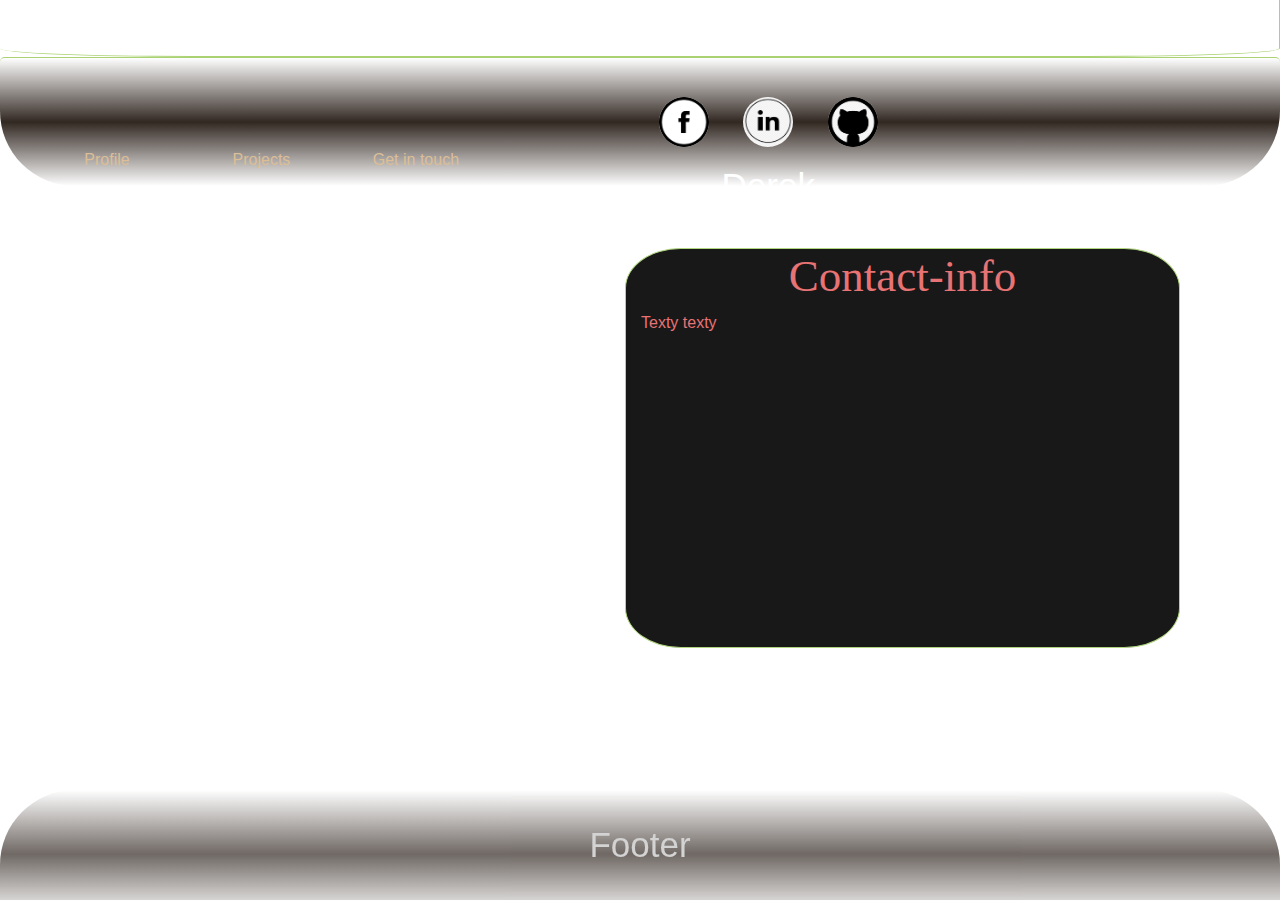
<file: contact.html>
<!DOCTYPE html>
<html lang="en">
<head>
    <meta charset="UTF-8">
    <meta name="viewport" content="width=device-width, initial-scale=1.0">
    <meta http-equiv="X-UA-Compatible" content="ie=edge">
    <title>Derek's Contact Info</title>
    <link rel="stylesheet" href="https://stackpath.bootstrapcdn.com/bootstrap/4.3.1/css/bootstrap.min.css"
    integrity="sha384-ggOyR0iXCbMQv3Xipma34MD+dH/1fQ784/j6cY/iJTQUOhcWr7x9JvoRxT2MZw1T" crossorigin="anonymous">
  <link rel="stylesheet" href="style.css" type="text/css">
</head>
<body>
    <nav class="navbar navbar-expand-lg  navbar-dark">
        <a class="navbar-brand " href="#">Derek's Portfolio</a>
        <button class="navbar-toggler" type="button" data-toggle="collapse" data-target="#navbarSupportedContent"
          aria-controls="navbarSupportedContent" aria-expanded="false" aria-label="Toggle navigation">
          <span class="navbar-toggler-icon"></span>
        </button>
    
        <div class="collapse navbar-collapse" id="navbarSupportedContent">
          <ul class="navbar-nav mr-auto">
            <li class="nav-item active">
              <a class="nav-link" href="#">Link for somethin <span class="sr-only">(current)</span></a>
            </li>
            <li class="nav-item">

            </li>
            <li class="nav-item dropdown">
              <a class="nav-link dropdown-toggle" href="#" id="navbarDropdown" role="button" data-toggle="dropdown"
                aria-haspopup="true" aria-expanded="false">
                Projects
              </a>
              <div class="dropdown-menu" aria-labelledby="navbarDropdown">
                  <a class="dropdown-item" href="index.html">Developer Profile</a>
                  <a class="dropdown-item" href="portfolio.html">Personal Projects</a>
                  <div class="dropdown-divider"></div>
                  <a class="dropdown-item" href="contact.html">Get in touch with Derek</a>
              </div>
            </li>
          </ul>
    
        </div>
      </nav>
    
      <div class="jumbotron intro">
        <div class="row">
          <div class="nav-a" class="col-4">
              <a href="index.html"><button class="nav-buttons">Profile</button></a>
              <a href="portfolio.html"><button class="nav-buttons">Projects</button></a>
              <a href="contact.html"><button class="nav-buttons">Get in touch</button></a>
          </div>
          <div class="col-8">
            <ul class="social-media">
              <li>
                <a href="https://www.facebook.com/derek.miller.9404" target="_blank" class="media-icon" class="fb-icon">
                  <img class="media-icon" src="./images/facebook-icon1.png" alt="icon"></a>
                <a href="https://www.linkedin.com/in/derek-miller-139433185/" target="_blank" class="media-icon">
                  <img class="media-icon" src="./images/Linkedin-icon1.png" alt="icon"></a>
                <a href="http://www.github.com/DerekM84" target="_blank" class="media-icon">
                  <img class="media-icon" src="./images/github-icon.jpg" alt="icon"></a>
              </li>
              <br>
    
              <a href="" target="_blank" ><h1 class="display-4">Derek Miller</h1></a>
          </div>
        </div>
      </div>
    
      </div>
    
      <div  class="center-panel contact-panel container">
          <div class="panel-row row">
            <div class="left-panel col-sm-6"> </div>
            <div class="lower-panel col-sm-6">
      <h1>Contact-info</h1>
      <p> Texty texty </p>
      
            </div>
          </div>
        </div>
    
    
      </div>
    
      <div class="jumbotron lower-jumbo">
        <h1 class="display-3">Footer</h1>
    
    
      </div>
    
    
      <script src="https://code.jquery.com/jquery-3.3.1.slim.min.js"
        integrity="sha384-q8i/X+965DzO0rT7abK41JStQIAqVgRVzpbzo5smXKp4YfRvH+8abtTE1Pi6jizo"
        crossorigin="anonymous"></script>
      <script src="https://cdnjs.cloudflare.com/ajax/libs/popper.js/1.14.7/umd/popper.min.js"
        integrity="sha384-UO2eT0CpHqdSJQ6hJty5KVphtPhzWj9WO1clHTMGa3JDZwrnQq4sF86dIHNDz0W1"
        crossorigin="anonymous"></script>
      <script src="https://stackpath.bootstrapcdn.com/bootstrap/4.3.1/js/bootstrap.min.js"
        integrity="sha384-JjSmVgyd0p3pXB1rRibZUAYoIIy6OrQ6VrjIEaFf/nJGzIxFDsf4x0xIM+B07jRM"
        crossorigin="anonymous"></script>
    
</body>
</html>
</file>
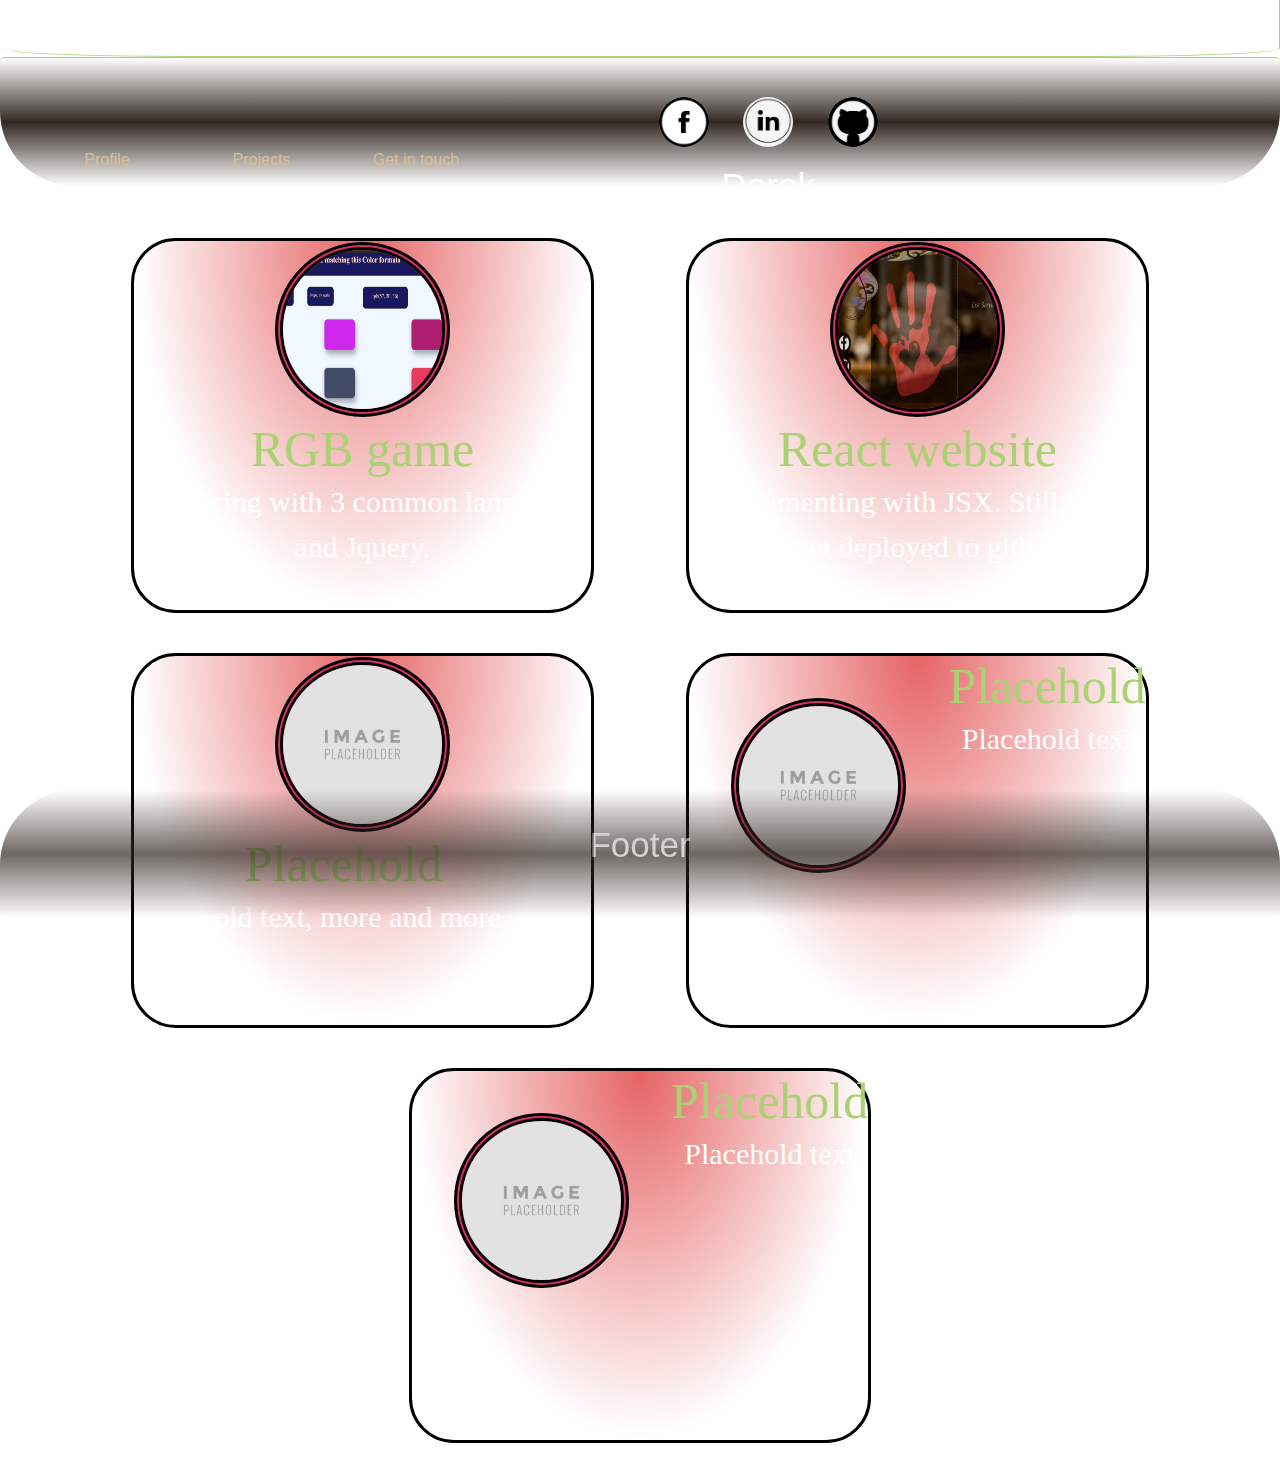
<file: portfolio.html>
<!DOCTYPE html>
<html lang="en">
<head>
    <meta charset="UTF-8">
    <meta name="viewport" content="width=device-width, initial-scale=1.0">
    <meta http-equiv="X-UA-Compatible" content="ie=edge">
    <title>Derek's Projects</title>
    <link rel="stylesheet" href="https://stackpath.bootstrapcdn.com/bootstrap/4.3.1/css/bootstrap.min.css"
    integrity="sha384-ggOyR0iXCbMQv3Xipma34MD+dH/1fQ784/j6cY/iJTQUOhcWr7x9JvoRxT2MZw1T" crossorigin="anonymous">
  <link rel="stylesheet" href="style.css" type="text/css">
</head>
<body>
    <nav class="navbar navbar-expand-lg  navbar-dark">
        <a class="navbar-brand " href="#">Derek's Portfolio</a>
        <button class="navbar-toggler" type="button" data-toggle="collapse" data-target="#navbarSupportedContent"
          aria-controls="navbarSupportedContent" aria-expanded="false" aria-label="Toggle navigation">
          <span class="navbar-toggler-icon"></span>
        </button>
    
        <div class="collapse navbar-collapse" id="navbarSupportedContent">
          <ul class="navbar-nav mr-auto">
            <li class="nav-item active">
              <a class="nav-link" href="#">Link for somethin <span class="sr-only">(current)</span></a>
            </li>
            <li class="nav-item">

            </li>
            <li class="nav-item dropdown">
              <a class="nav-link dropdown-toggle" href="#" id="navbarDropdown" role="button" data-toggle="dropdown"
                aria-haspopup="true" aria-expanded="false">
                Projects
              </a>
              <div class="dropdown-menu" aria-labelledby="navbarDropdown">
                  <a class="dropdown-item" href="index.html">Developer Profile</a>
                  <a class="dropdown-item" href="portfolio.html">Personal Projects</a>
                  <div class="dropdown-divider"></div>
                  <a class="dropdown-item" href="contact.html">Get in touch with Derek</a>
              </div>
            </li>
          </ul>
    
        </div>
      </nav>
    
      <div class="jumbotron intro">
        <div class="row">
          <div class="nav-a" class="col-4">
              <a href="index.html"><button class="nav-buttons">Profile</button></a>
              <a href="portfolio.html"><button class="nav-buttons">Projects</button></a>
              <a href="contact.html"><button class="nav-buttons">Get in touch</button></a>
          </div>
          <div class="col-8">
            <ul class="social-media">
              <li>
                <a href="https://www.facebook.com/derek.miller.9404" target="_blank" class="media-icon" class="fb-icon">
                  <img class="media-icon" src="./images/facebook-icon1.png" alt="icon"></a>
                <a href="https://www.linkedin.com/in/derek-miller-139433185/" target="_blank" class="media-icon">
                  <img class="media-icon" src="./images/Linkedin-icon1.png" alt="icon"></a>
                <a href="http://www.github.com/DerekM84" target="_blank" class="media-icon">
                  <img class="media-icon" src="./images/github-icon.jpg" alt="icon"></a>
              </li>
              <br>
    
              <a href="" target="_blank" ><h1 class="display-4">Derek Miller</h1></a>
          </div>
        </div>
      </div>
    
      </div>
    
      <div class="container projects">
        <div class="project-row">
    
    
          <div class="project-container col-5">
            <a class ="project-a" href="https://derekm84.github.io/RGB-Game/" target="_blank">
              
            <div class="image-row row">
              <div class="thumbnail-wrap">
                <div class="thumbnail" class="col">
                  <img src="./images/Screen Shot 2019-07-14 at 5.45.34 PM.png" alt="RGB game">
                </div>
              </div>
              <div class="image-caption caption" class="col">
                <h3>RGB game</h3>
                <p>Practicing with 3 common languages and Jquery. </p>
              </div>
            </div>
            </a>
          </div>
    
          <div class="project-container col-5">
              <a class ="project-a" href="https://derekm84.github.io/RGB-Game/" target="_blank">
            <div class="image-row row">
              <div class="thumbnail-wrap">
                <div class="thumbnail" class="col">
                  <img src="./images/Screen Shot 2019-07-14 at 6.30.35 PM.png" alt="React website">
    
                </div>
              </div>
              <div class="image-caption caption" class="col">
                <h3>React website</h3>
                <p>Experimenting with JSX. Still trying to get deployed to github. </p>
              </div>
            </div>
          </div>
    
          <div class="project-container col-5">
              <a class ="project-a" href="https://derekm84.github.io/RGB-Game/" target="_blank">
            <div class="image-row row">
              <div class="thumbnail-wrap">
                <div class="thumbnail" class="col">
                  <img src="./images/Placeholder.jpg" alt="alt">
                </div>
              </div>
              <div class="image-caption caption" class="col">
                <h3>Placehold</h3>
                <p>Placehold text, more and more and </p>
              </div>
            </div>
          </div>
    
          <div class="project-container col-5">
              <a class ="project-a" href="https://derekm84.github.io/RGB-Game/" target="_blank">
            <div class="image-row row">
              <div class="thumbnail-wrap">
                <div class="thumbnail" class="col">
                  <img src="./images/Placeholder.jpg" alt="alt">
                </div>
              </div>
              <div class="image-caption caption" class="col">
                <h3>Placehold</h3>
                <p>Placehold text</p>
              </div>
            </div>
          </div>
    
    
          <div class="project-container col-5">
              <a class ="project-a" href="https://derekm84.github.io/RGB-Game/" target="_blank">
            <div class="image-row row">
              <div class="thumbnail-wrap">
                <div class="thumbnail" class="col">
                  <img src="./images/Placeholder.jpg" alt="alt">
                </div>
              </div>
              <div class="image-caption caption" class="col">
                <h3>Placehold</h3>
                <p>Placehold text</p>
              </div>
    
            </div>
          </div>
    
        </div>
      </div>
    
    
      </div>
    
      <div class="jumbotron lower-jumbo">
        <h1 class="display-3">Footer</h1>
    
    
      </div>
    
    
      <script src="https://code.jquery.com/jquery-3.3.1.slim.min.js"
        integrity="sha384-q8i/X+965DzO0rT7abK41JStQIAqVgRVzpbzo5smXKp4YfRvH+8abtTE1Pi6jizo"
        crossorigin="anonymous"></script>
      <script src="https://cdnjs.cloudflare.com/ajax/libs/popper.js/1.14.7/umd/popper.min.js"
        integrity="sha384-UO2eT0CpHqdSJQ6hJty5KVphtPhzWj9WO1clHTMGa3JDZwrnQq4sF86dIHNDz0W1"
        crossorigin="anonymous"></script>
      <script src="https://stackpath.bootstrapcdn.com/bootstrap/4.3.1/js/bootstrap.min.js"
        integrity="sha384-JjSmVgyd0p3pXB1rRibZUAYoIIy6OrQ6VrjIEaFf/nJGzIxFDsf4x0xIM+B07jRM"
        crossorigin="anonymous"></script>

</body>
</html>
</file>
<file: style.css>
body {
    background-image: url(https://cdn-images-1.medium.com/max/1200/1*7VCbs_tTA5tGgMdssqiglw.jpeg);
    background-repeat: repeat;
    background-size:130%;


} 



.navbar {
    background-color: transparent;

    border-bottom-right-radius: 15%;
    border-bottom-left-radius: 15%;
    border-right: 1px solid rgb(170, 210, 115);
    border-bottom: 1px solid rgb(170, 210, 115);
    z-index: 10;
    
}

.nav-buttons {
    height: 35px;
    position:relative;
    width: 120px;
    background-color: transparent;
    color: rgb(220,190,150);
    margin: auto;
    margin-left: 30px;
    border: none;
display:inline-block;
top:20px;

}

.nav-buttons:hover{
    color: rgb(4, 201, 201);
    border: 1px dotted rgb(170, 210, 115);
    border-radius: 15%;
}

.intro {
    width: 100%;
    height: 100px;
    color: white;
    background-color: transparent;
    background-image: linear-gradient(transparent, rgb(50, 40, 34) ,transparent );
text-align: center;
    border-bottom-left-radius: 75px;
    border-bottom-right-radius: 75px;
   
    border-top:1px solid rgb(170, 210, 115);
}
.intro h1 { 
    position:relative;
    width: 65%;
    margin:auto;
    top:-30px;
    color: white;
    text-decoration: none;
    Font-size: 35px;
    font-family:

}

ul {
    list-style:none;
}


.social-media {
    position:relative;
    top: -60px;
    left: 60px;
    float:right;

}

.social-media a {
margin:15px;


}
.media-icon {
    border-radius: 50%;
    height:50px;
    width:50px;
}

.center-panel {
width: 100%;
Height: 400px;
color: white;

opacity: 1.0;
border-radius: 50px;
}

.upper-panel {
height:100%;
width:100%;
background: radial-gradient(ellipse at 50% 45%, #e66465, transparent 65%);
opacity:1.0;


}
.lower-panel {
    height:100%;
    width:100%;
    color: #e66465;
    background-color: black;
    opacity:0.9;
    border-radius: 10%;
    border: 1px solid rgb(170, 210, 115);
    margin-top:30px;

}
.lower-panel h1 {
    font-family:cursive;
    font-size: 45px;
    text-align: Center;


}

.panel-row {
height:100%;
width:100%;
}
.picture-wrap {
position:relative;
width:45%;
height:45%;
border-radius: 50%;
background-color:#e66465;
min-width: 200px;
min-height:200px;
margin:auto;
margin-top:20%;
border:2px solid black;

}
.picture-wrap img {
    position:relative;
    margin-top: 2.0%;
    margin-left:2.0%;
width:96%;
height:96%;
border-radius: 50%;
border:2px solid black;


}

.contact-panel {
    
}
.project-row {
display: flex;
flex-wrap: wrap;

}
.project-container {

    background-color:white;
    background: radial-gradient(ellipse at top, #e66465, transparent 70%) ,
                radial-gradient(ellipse at bottom, transparent, transparent 50%);
    height: 375px;
    margin:20px auto;
    min-width: 200px;
    width:300px;
    border-radius: 45px;
    border: 3px solid black;

}

.image-row {
    height: 70%;
}
.image-caption {
    text-align: center;
    height:30%;
    color: white;
    font-size: 30px;
    font-family:cursive;
}
.image-caption h3 {
    margin:auto;
    font-size: 50px;
    color: rgb(170, 210, 115);


}
.thumbnail img {
    position:relative;
    left: 2px;
    top: 2px;
    margin: auto;
    height: 165px;
    width: 165px;
    border-radius: 50%;
    border: 3px solid black;

}
.thumbnail-wrap {
    background-color:rgb(210, 50, 100);
    border-radius: 50%;
    position:relative;
    height: 175px;
    width:175px;
    border:3px solid black;
    margin:auto;

}

.lower-jumbo {
    position: fixed;
    width: 100%;
    height: 30px;
    bottom : -50px;
    background-color: transparent;
    background-image: linear-gradient(transparent, rgb(50, 40, 34) ,transparent );
    color: silver;
    text-align: center;
    border-top-left-radius: 75px;
    border-top-right-radius: 75px;

    opacity: 0.7;

}
.lower-jumbo h1 {

    position:relative;
    bottom: 30px;
    font-size: 35px;

}

@media screen and (max-width: 780px) {
.picture-wrap {
    width:100%;
    height:80%;
}
.social-media{
    margin-left: 20px;
}


}
</file>
